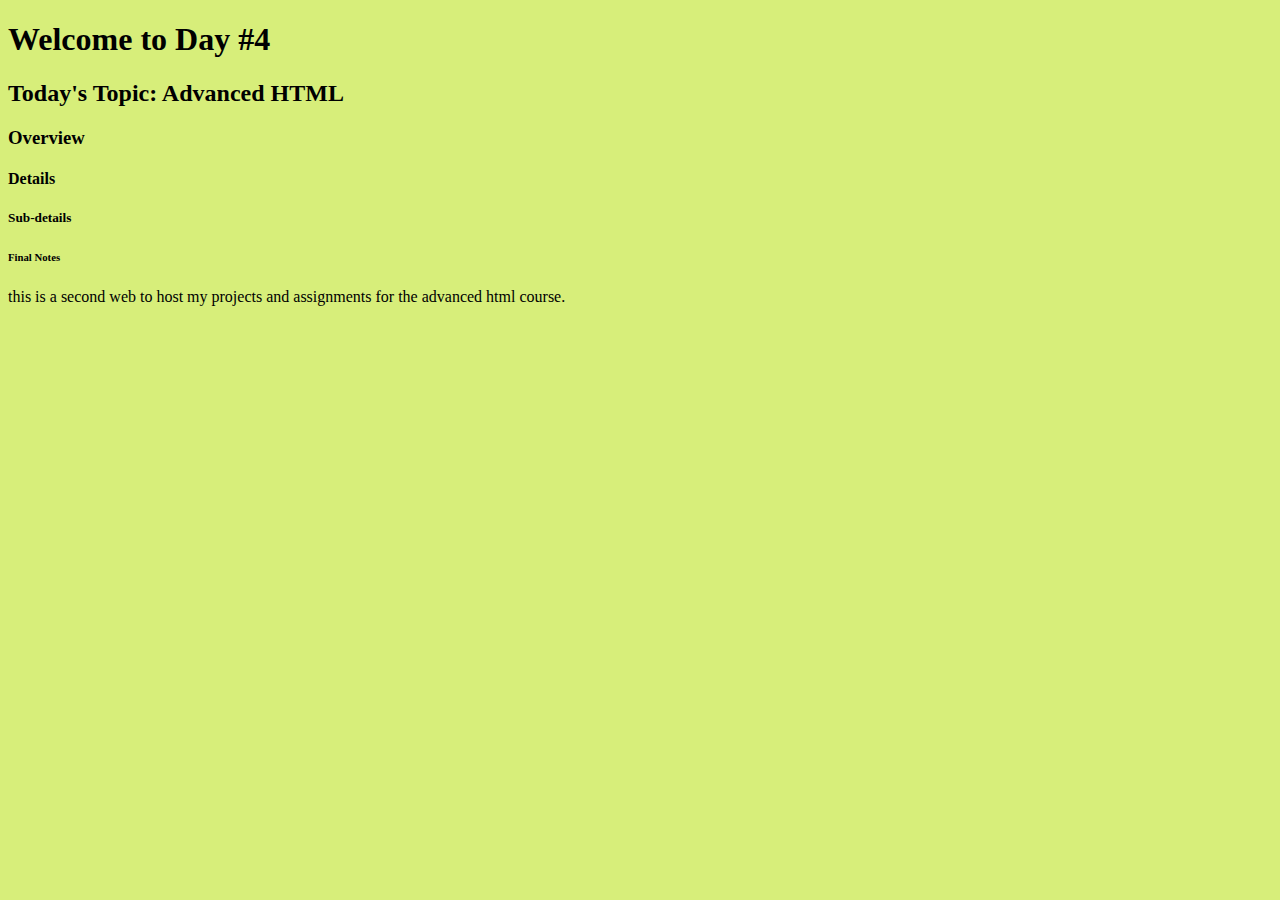
<file: Day1_HTML_Struture/index.html>
<!DOCTYPE html>
<html lang="en">
<head>
    <meta charset="UTF-8">
    <meta name="viewport" content="width=device-width, initial-scale=1.0">
    <title>Day #4</title>
</head>
<body style="background-color:rgb(215, 238, 122);">
    <h1>Welcome to Day #4</h1>
    <h2>Today's Topic: Advanced HTML</h2>
    <h3>Overview</h3>
    <h4>Details</h4>
    <h5>Sub-details</h5>
    <h6>Final Notes</h6>
    <p>this is a second web to host
    my projects and assignments for the advanced html course.
    </p>
    
</body>
</html>
</file>
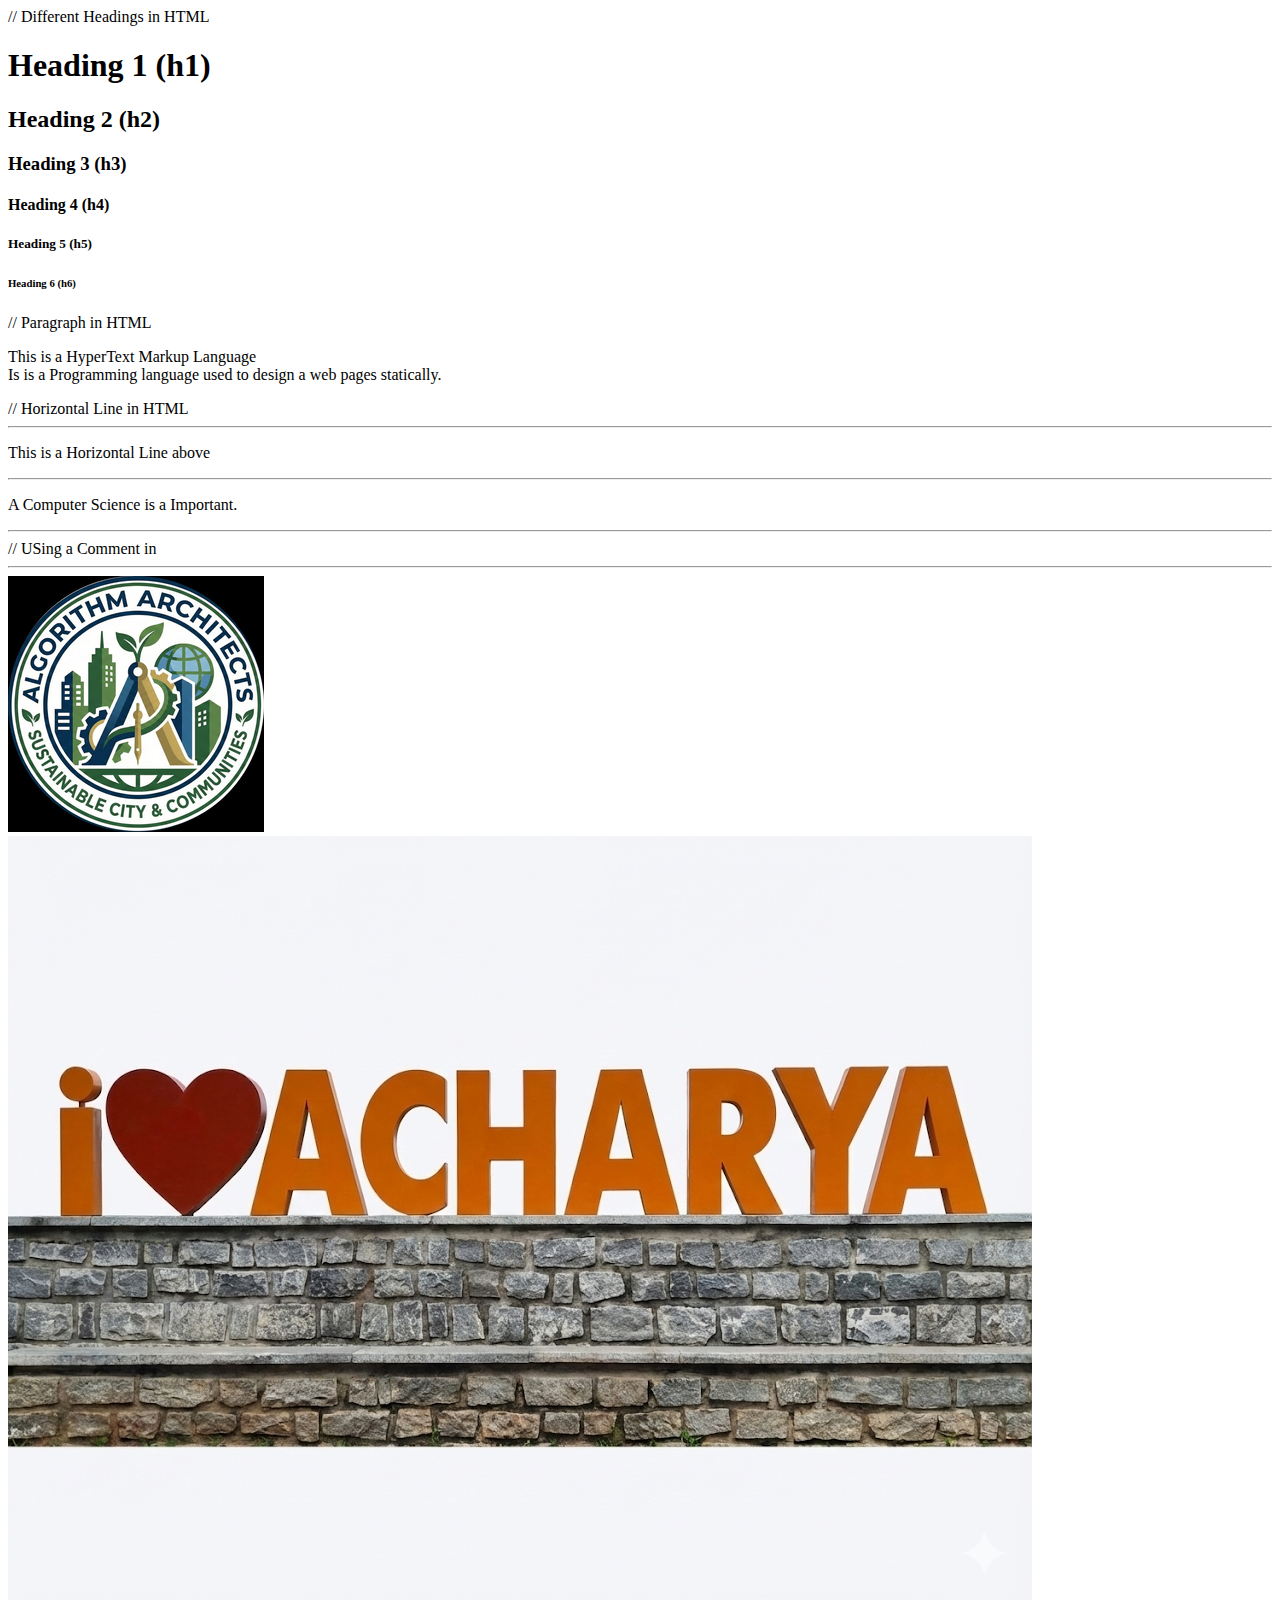
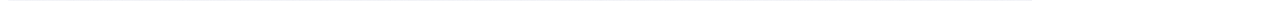
<file: Day3_Fundamental/index.html>
<!DOCTYPE html>
<html lang="en">
<head>
    <meta charset="UTF-8">
    <meta name="viewport" content="width=device-width, initial-scale=1.0">
    <title>Web Page</title>
</head>
<body>

    // Different Headings in HTML
    <h1>Heading 1 (h1)  </h1>
    <h2>Heading 2 (h2)  </h2>
    <h3>Heading 3 (h3)  </h3>
    <h4>Heading 4 (h4)  </h4>
    <h5>Heading 5 (h5)  </h5>   
    <h6>Heading 6 (h6)  </h6>


    // Paragraph in HTML
    <p> This is a HyperText Markup Language<br> Is is a Programming language used to design a web pages statically.</p>
    
    // Horizontal Line in HTML
    <hr>
    <p> This is a Horizontal Line above </p>
    <hr>
    <p> A Computer Science is a Important.</p>
    <hr> 

    // USing a Comment in 
    <br>
    <hr>
    <!-- This is a Comment in HTML -->


    <!-- Adding a Image To Web using img tag -->
    <img src="IDLT_Logo.ico">

    <img src="acharya.jpg">
</body>
</html>
</file>
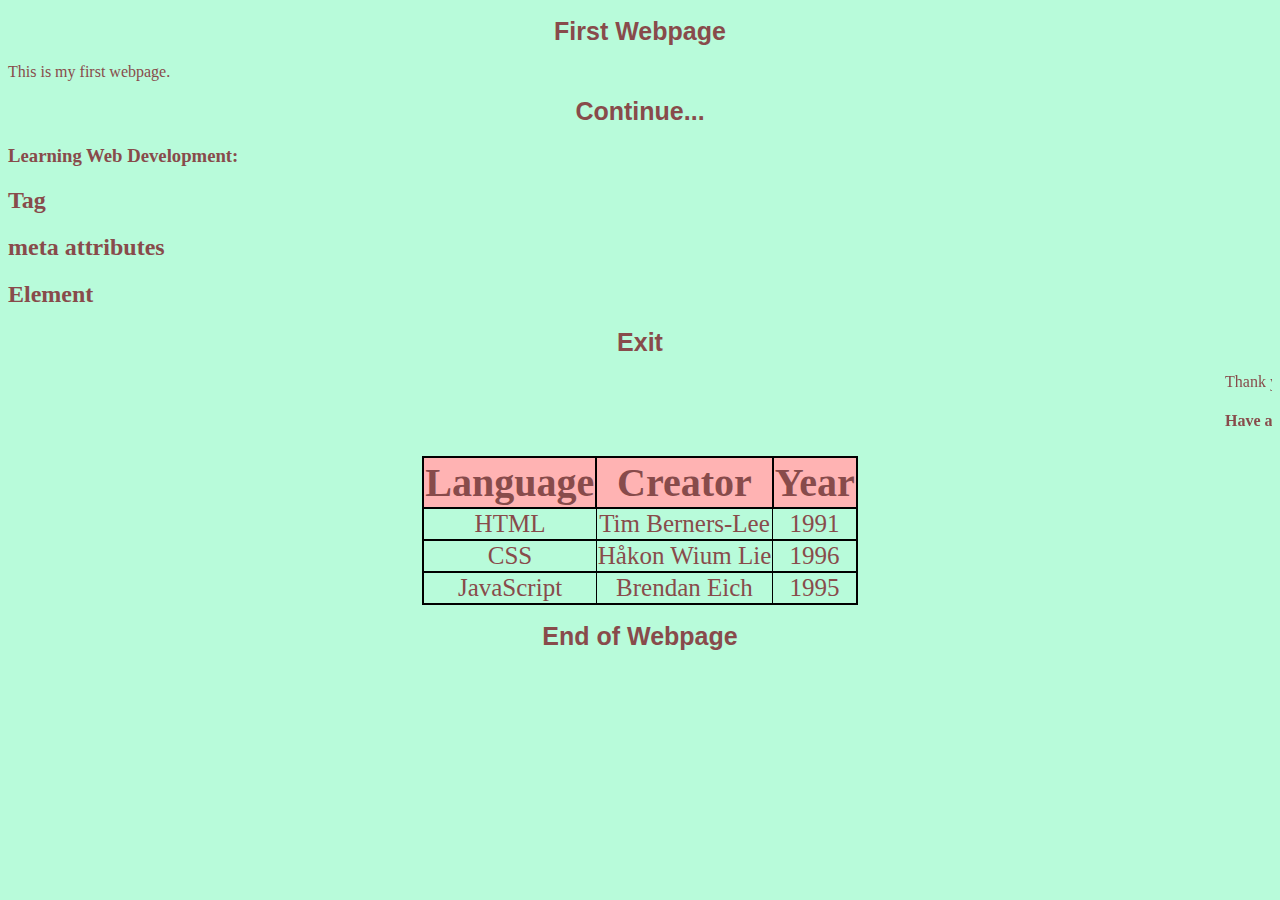
<file: Day2_HTML_Tags/File_Webpage.html>
<!DOCTYPE html>
<html lang="en">
<head>
    <meta charset="UTF-8">
    <meta name="viewport" content="width=device-width, initial-scale=1.0">
    <title>First WEB</title>
    <link rel="stylesheet"href="style.css">
    <meta name="description" content="This is a first webpage of the begginer.">
</head>
<body>
    <h1>First Webpage</h1>
    <p>This is my first webpage.</p>
    <h1>Continue...</h1>
    <h3>Learning Web Development:</h3>
    <h2>Tag</h2>
    <h2>meta attributes</h2>
    <h2>Element</h2>
    <h1>Exit</h1>
    <marquee dir="left">
        Thank you for using HTML.
        <h4>Have a nice day!</h4>
    </marquee>
    <table border="2">
        <tr>
            <th>Language</th>
            <th>Creator</th>
            <th>Year</th>
        </tr>
        <tr>
            <td>HTML</td>
            <td>Tim Berners-Lee</td>
            <td>1991</td>
        </tr>
        <tr>
            <td>CSS</td>
            <td>Håkon Wium Lie</td>
            <td>1996</td>
        </tr>
        <tr>
            <td>JavaScript</td>
            <td>Brendan Eich</td>
            <td>1995</td>
        </tr>
    </table>
    <script src="script.js"></script>
    <h1>End of Webpage</h1>
</body>
</html>
</file>
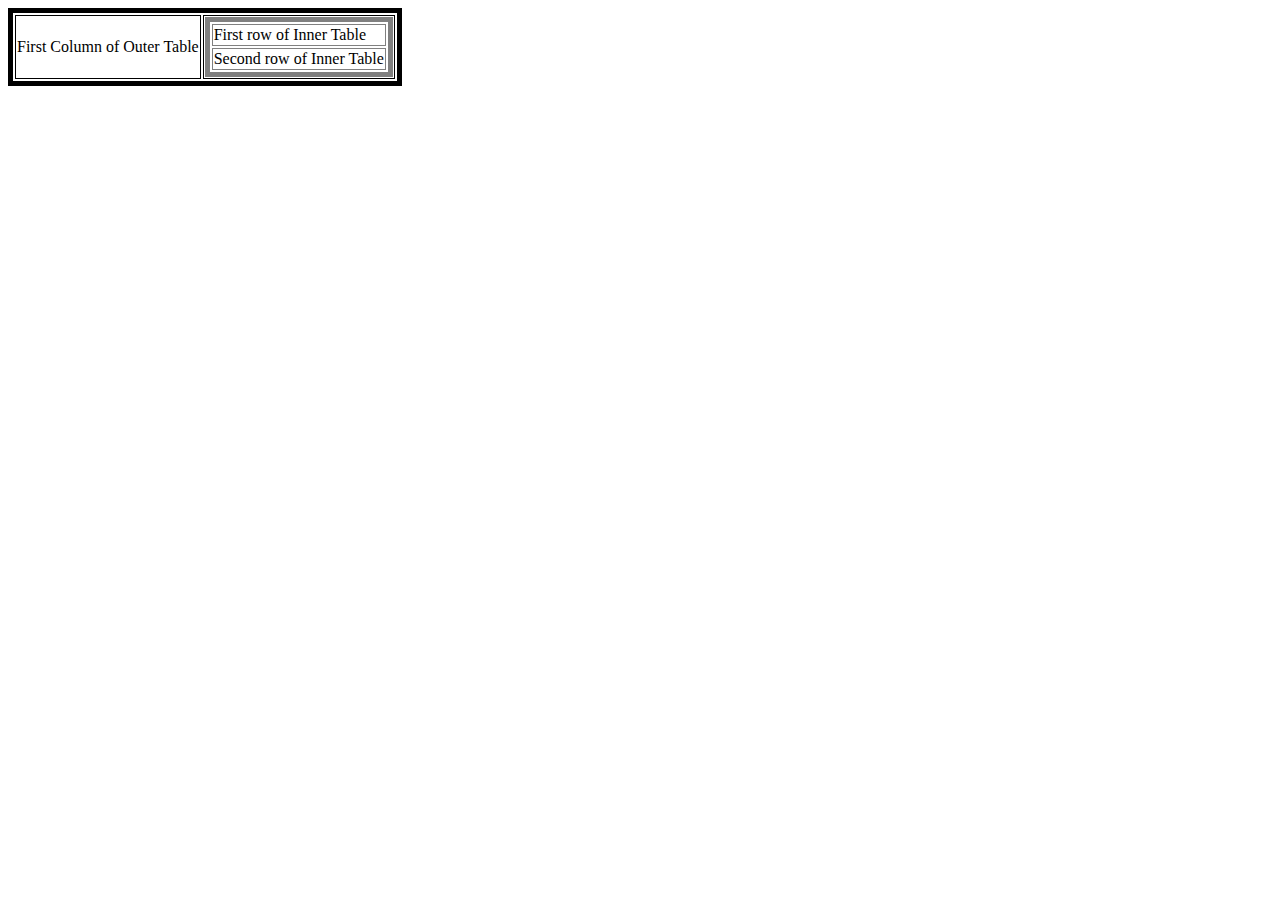
<file: Day4_HTML_Table/10.html>
<!-- index.html -->
<!DOCTYPE html>
<html>
<body>
    <table border=5 bordercolor=black>
        <tr>
            <td> First Column of Outer Table </td>
            <td>
                <table border=5 bordercolor=grey>
                    <tr>
                        <td> First row of Inner Table </td>
                    </tr>
                    <tr>
                        <td> Second row of Inner Table </td>
                    </tr>
                </table>
            </td>
        </tr>
    </table>
</body>
</html>
</file>
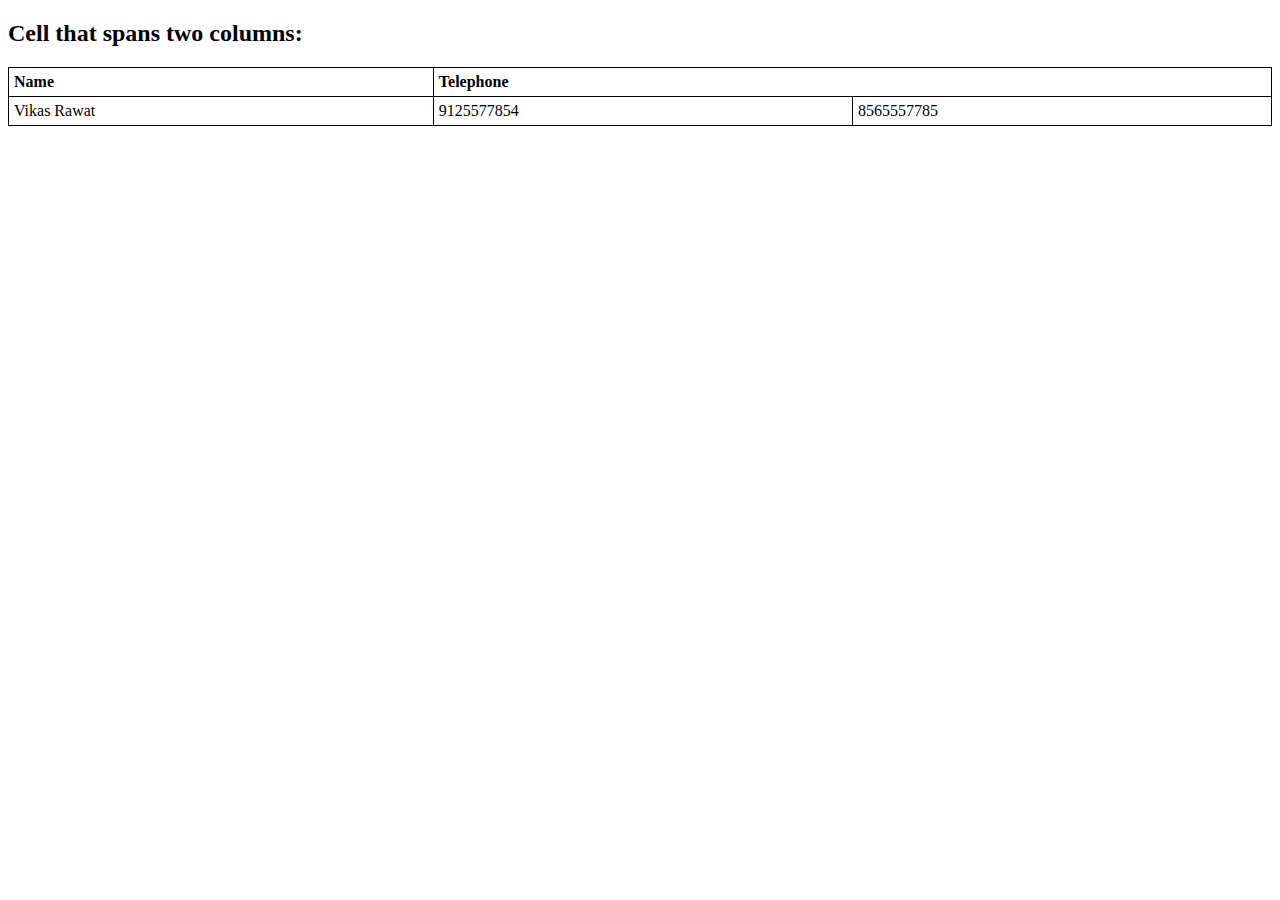
<file: Day4_HTML_Table/6.html>
<!-- index.html -->
<!DOCTYPE html>
<html>
<head>
    <style>
        table,
        th,
        td {
            border: 1px solid black;
            border-collapse: collapse;
        }
        th,
        td {
            padding: 5px;
            text-align: left;
        }
    </style>
</head>
<body>
    <h2>Cell that spans two columns:</h2>
    <table style="width:100%">
        <tr>
            <th>Name</th>
            <th colspan="2">Telephone</th>
        </tr>
        <tr>
            <td>Vikas Rawat</td>
            <td>9125577854</td>
            <td>8565557785</td>
        </tr>
    </table>
</body>

</html>
</file>
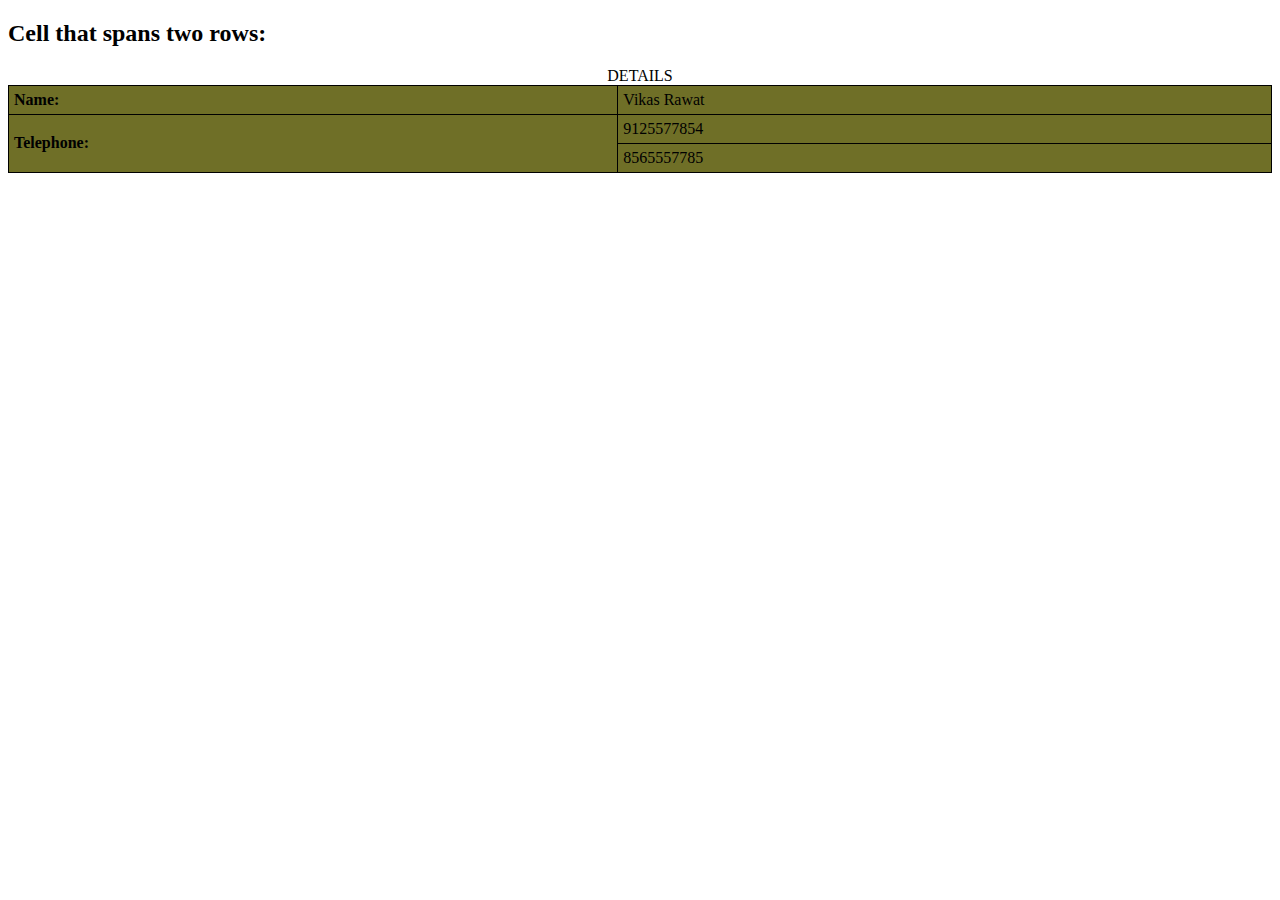
<file: Day4_HTML_Table/7.html>
<!-- index.html -->
<!DOCTYPE html>
<html>
<head>
    <style>
        table,
        th,
        td {
            border: 1px solid black;
            border-collapse: collapse;
        }
        th,
        td {
            padding: 5px;
            text-align: left;
        }
        table#t01{
            width:100%;
            background-color: #6f6f27;
        }
    </style>
</head>
<body>
    <h2>Cell that spans two rows:</h2>
    <table id="t01" style="width:100%"><caption>DETAILS</caption>
        <tr>
            <th>Name:</th>
            <td>Vikas Rawat</td>
        </tr>
        <tr>
            <th rowspan="2">Telephone:</th>
            <td>9125577854</td>
        </tr>
        <tr>
            <td>8565557785</td>
        </tr>
    </table>
</body>

</html>
</file>
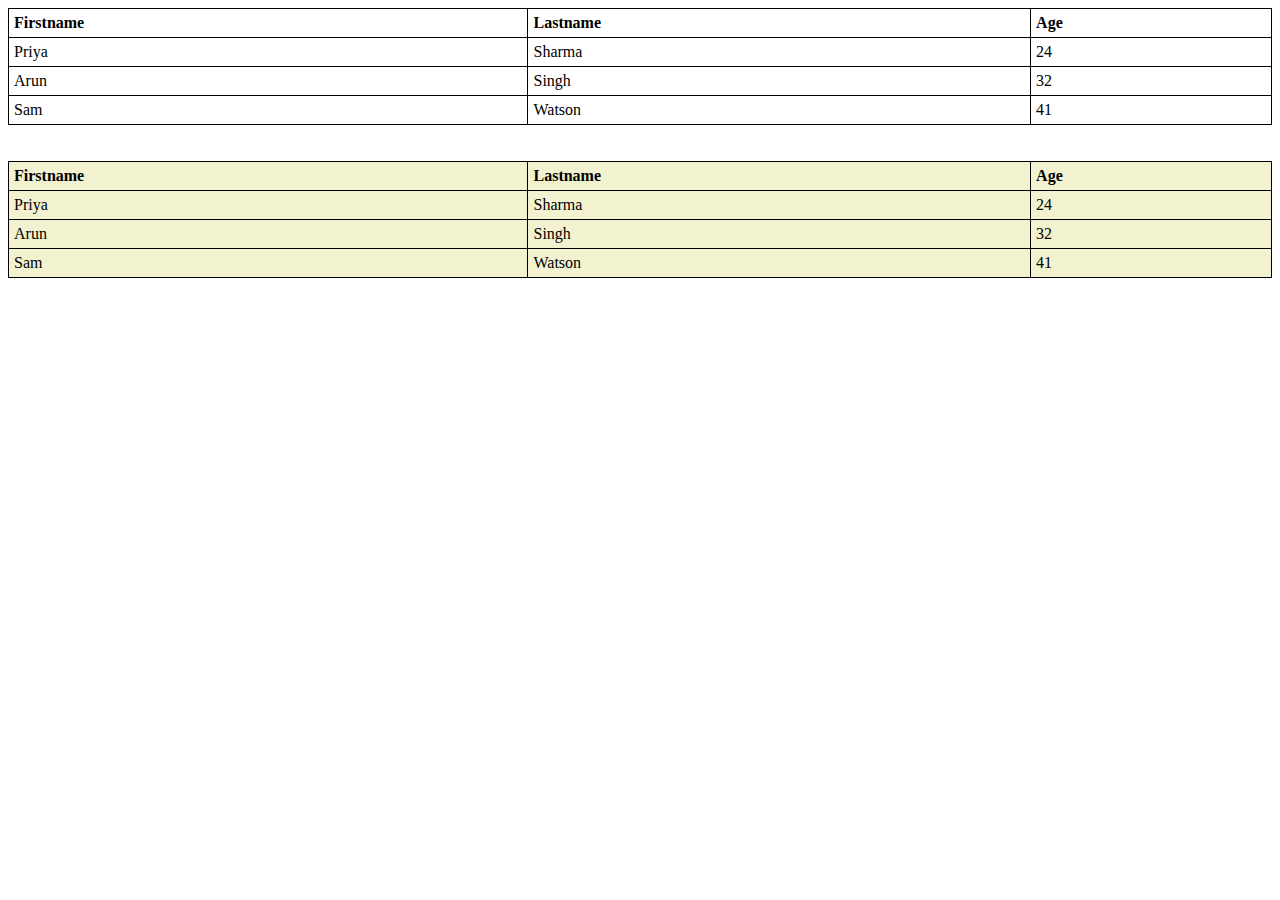
<file: Day4_HTML_Table/9.html>
<!-- index.html -->
<!DOCTYPE html>
<html>
<head>
    <style>
        table,
        th,
        td {
            border: 1px solid black;
            border-collapse: collapse;
        }
        th,
        td {
            padding: 5px;
            text-align: left;
        }
        table#t01 {
            width: 100%;
            background-color: #f2f2d1;
        }
    </style>
</head>
<body>
    <table style="width:100%">
        <tr>
            <th>Firstname</th>
            <th>Lastname</th>
            <th>Age</th>
        </tr>
        <tr>
            <td>Priya</td>
            <td>Sharma</td>
            <td>24</td>
        </tr>
        <tr>
            <td>Arun</td>
            <td>Singh</td>
            <td>32</td>
        </tr>
        <tr>
            <td>Sam</td>
            <td>Watson</td>
            <td>41</td>
        </tr>
    </table>
    <br />
    <br />
    <table id="t01">
        <tr>
            <th>Firstname</th>
            <th>Lastname</th>
            <th>Age</th>
        </tr>
        <tr>
            <td>Priya</td>
            <td>Sharma</td>
            <td>24</td>
        </tr>
        <tr>
            <td>Arun</td>
            <td>Singh</td>
            <td>32</td>
        </tr>
        <tr>
            <td>Sam</td>
            <td>Watson</td>
            <td>41</td>
        </tr>
    </table>
</body>

</html>
</file>
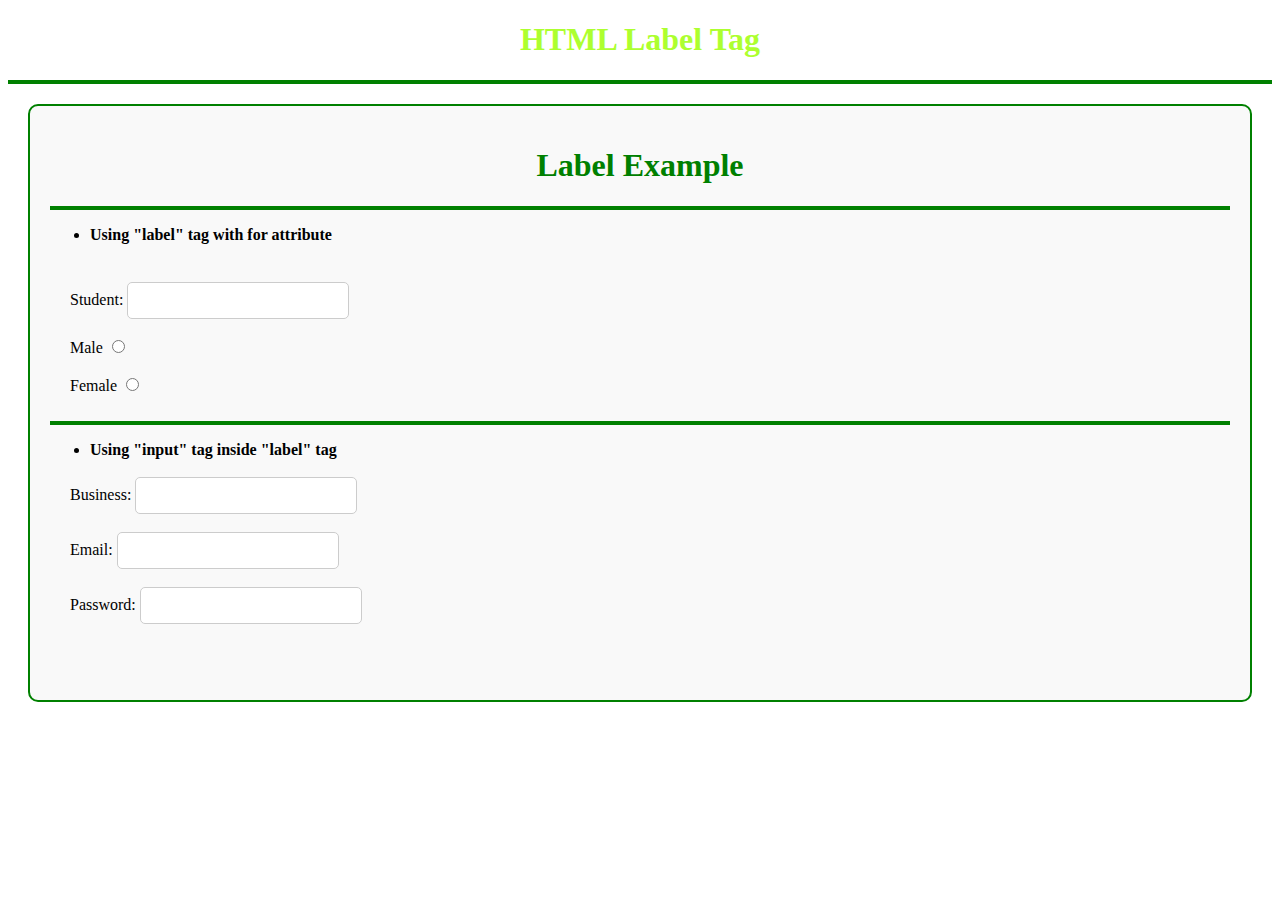
<file: HTML_Form/label.html>
<!DOCTYPE html>
<html lang="en">
<head>
    <meta charset="UTF-8">
    <meta name="viewport" content="width=device-width, initial-scale=1.0">
    <title>Document</title>
    <style>
        body {
            background-color: white;
        }
        h1 {
            color: green;
            text-align: center;
        }

        hr {
            border: 2px solid green;
        }
        form {
            margin: 20px;
            padding: 20px;
            border: 2px solid green;
            border-radius: 10px;
            background-color: #f9f9f9;
        }
        dl {
            margin-bottom: 20px;
        }
        dt {
            font-weight: bold;
        }

        dd {
            margin-left: 20px;
        }

        input[type="text"],
        input[type="email"],
        input[type="password"] {
            width: 200px;
            padding: 10px;
            margin-right: 10px;
            border: 1px solid #ccc;
            border-radius: 5px;
        }


        input[type="radio"] {
            margin-right: 5px;
        }
    </style>
</head>
<body>
    <h1 style="color: greenyellow;" align="center">HTML Label Tag</h1><hr>
    <form>
        <h1>Label Example</h1><hr>

        <dl>
            
        <dt><ul><li>Using "label" tag with for attribute</li></ul></dl><dt><br>

        <dd><label for="Student">Student:
        </label>
        <input type="text" id="Student" name="Student"><br></dd><br>

        <dd><label for="Student">Male</label>
        <input type="radio" id="Student" name="gender" value="male"></dd><br>

        <dd><label for="Student">Female</label>
        <input type="radio" id="Student" name="gender" value="female"></dd><br>

        </dl>

        <hr>
        <dl>

        <dt><ul><li>Using "input" tag inside "label" tag </li></ul></dt><br>

        <dd><label>Business:
            <input type="text" name="business">
        </label><br></dd><br>

        <dd><label>Email:
            <input type="email" name="email">
        </label><br></dd><br>

        <dd><label>Password:
            <input type="password" name="password">
        </label></dd><br>
        <br>

        </dl>

    </form>
</body>
</html>
</file>
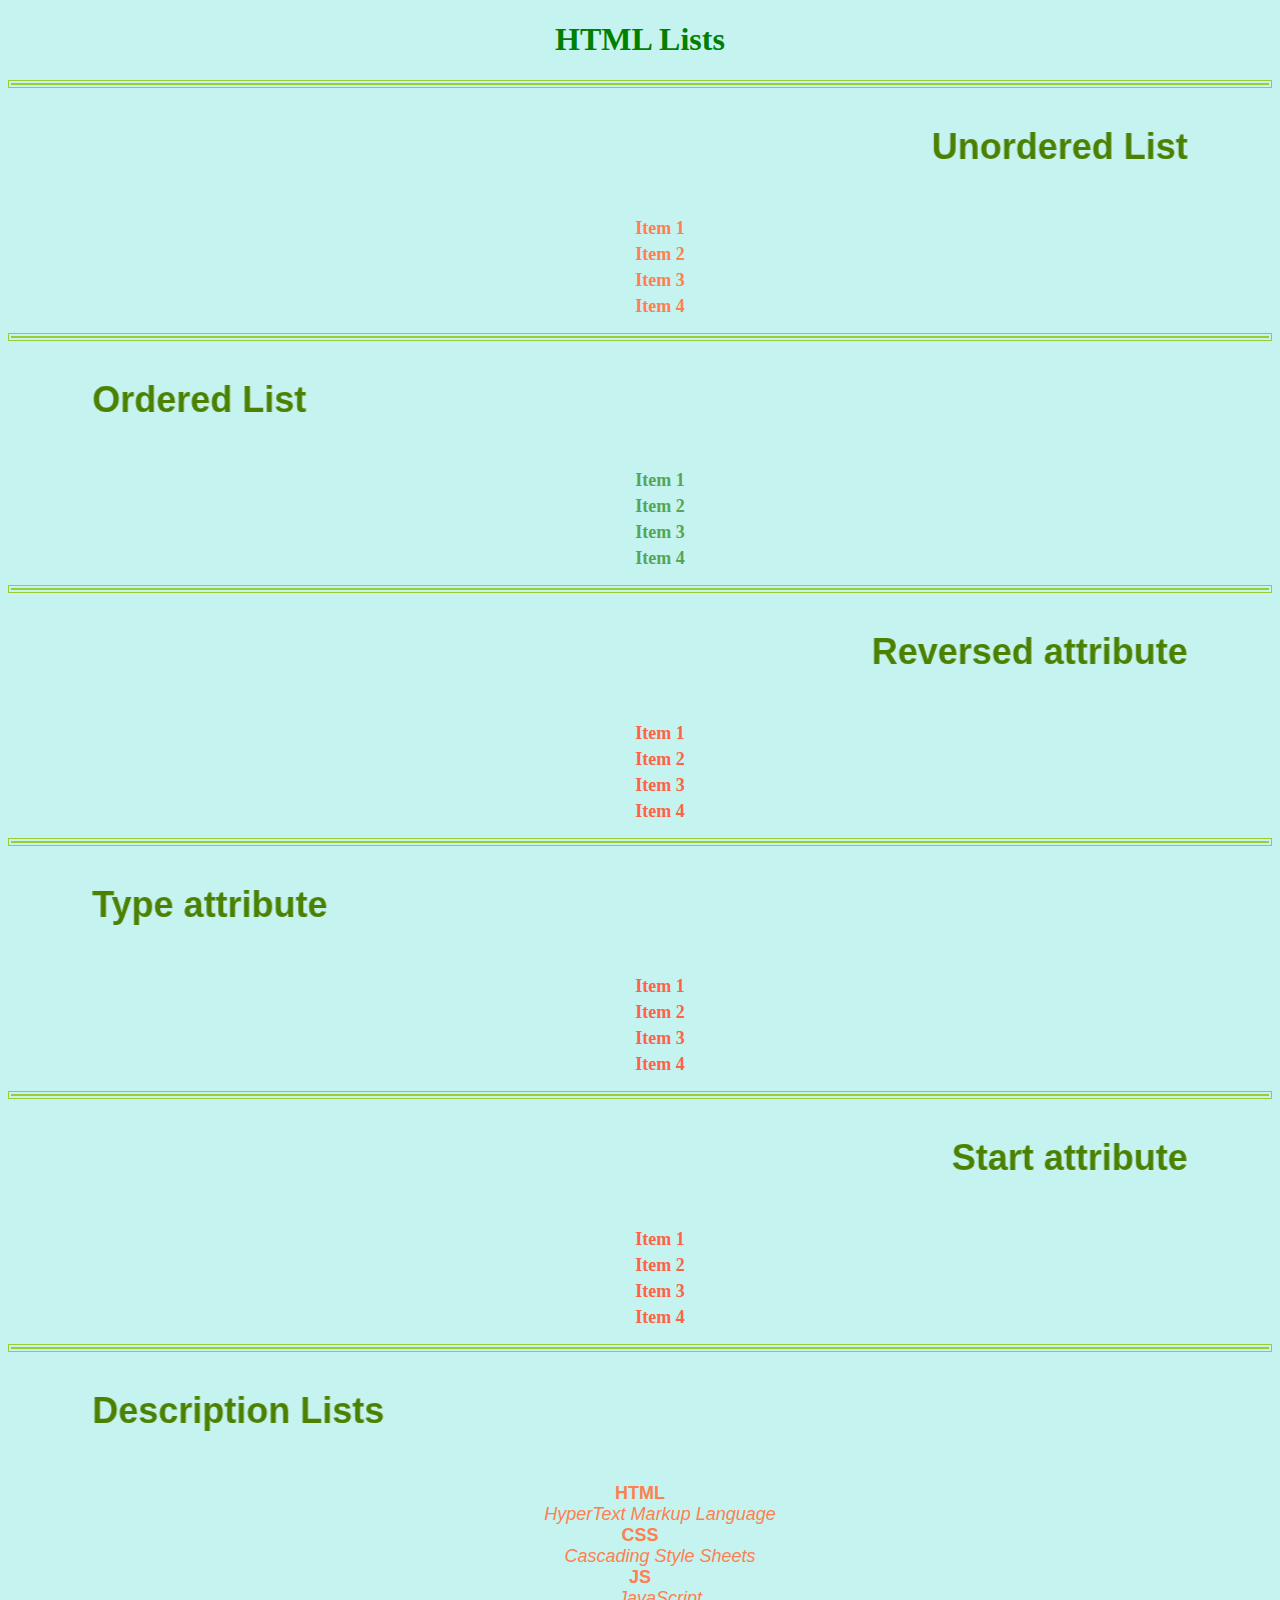
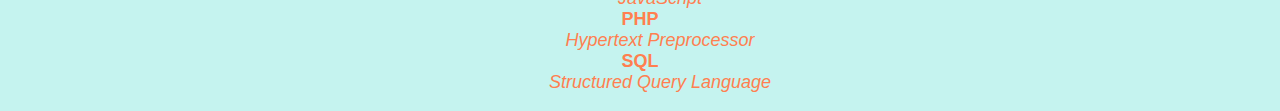
<file: HTML_lists/main.html>
<!DOCTYPE html>
<html lang="en">
<head>
    <meta charset="UTF-8">
    <meta name="viewport" content="width=device-width, initial-scale=1.0">
    <title>HTML Lists</title>
    <style>
        body {
            background-color: white;
        }
        h1 {
            color: green;
            text-align: center;
        }
        ul {
            color: coral;
        }
        ol {
            color: rgb(85, 166, 85);
        }
        ul li, ol li {
            margin: 5px 0;
            font-family:'Times New Roman', Times, serif;
            font-size: 18px;
            font-weight: bold;
            list-style-type: none;
            text-align: center;
            text-transform: capitalize;
            text-decoration: none;
            cursor: pointer;
        }
        hr {
            border-color: yellowgreen;
            border-style: double;
            border-width: 4px;
        }
        marquee {
            font-family: 'Arial Black', Gadget, sans-serif;
            font-size: 24px;
            font-weight: bold;
            color: rgb(75, 128, 0);
        }   
        dl {
            align-items: center;
            font-family: 'Verdana', Geneva, Tahoma, sans-serif;
            font-size: 18px;
            color: rgb(225,127,80);
        }
        dt {
            font-weight: bold;
            align-items: center;
            text-align: center
        }
        dd {
            font-style: italic;
            align-items: center;
            text-align: center;
        }   
    </style>
</head>
<body style="background-color: #c5f3ef;">
    <h1 align="center" style="color:green" >HTML Lists</h1>
    <hr>
    <marquee direction="left" scrollamount="10" behavior="alternate" speed="10">
    <h2>Unordered List</h2>
    </marquee>
    <ul style="color:coral;">
        <li>Item 1</li>
        <li>Item 2</li>
        <li>Item 3</li>
        <Li>Item 4</Li>
    </ul>
<hr>
    <marquee direction="right" scrollamount="10" behavior="alternate" speed="10">
    <h2>Ordered List</h2>
    </marquee>
    <ol style="color:rgb(85, 166, 85);">
        <li>Item 1</li>
        <li>Item 2</li>
        <li>Item 3</li>
        <Li>Item 4</Li>
    </ol>
    <hr>
    <marquee direction="left" scrollamount="10" behavior="alternate" speed="10">
    <h2> Reversed attribute</h2>
    </marquee>
    <ol reversed style="color:rgb(255, 99, 71);">
        <li>Item 1</li>
        <li>Item 2</li>
        <li>Item 3</li>
        <Li>Item 4</Li>
    </ol>
    <hr>
    <marquee direction="right" scrollamount="10" behavior="alternate" speed="10">
    <h2> Type attribute</h2>
    </marquee>
    <ol type="i" style="color:rgb(255, 99, 71);">
        <li>Item 1</li>
        <li>Item 2</li>
        <li>Item 3</li>
        <Li>Item 4</Li>
    </ol>
        <hr>

    <marquee direction="left" scrollamount="10" behavior="alternate" speed="10">
    <h2> Start attribute</h2>
    </marquee>
    <ol start="5" style="color:rgb(255, 99, 71);">
        <li>Item 1</li>
        <li>Item 2</li>
        <li>Item 3</li>
        <Li>Item 4</Li>
    </ol>
    <hr>

    <marquee direction="right" scrollamount="10" behavior="alternate" speed="10">
    <h2> Description Lists</h2>
    </marquee>
    <dl style="color: coral;">
        <dt>HTML</dt>
        <dd>HyperText Markup Language</dd>
        <dt>CSS</dt>
        <dd>Cascading Style Sheets</dd>
        <dt>JS</dt>
        <dd>JavaScript</dd>
        <dt>PHP</dt>
        <dd>Hypertext Preprocessor</dd>
        <dt>SQL</dt>
        <dd>Structured Query Language</dd>
    </dl>
</body>
</html>
</file>
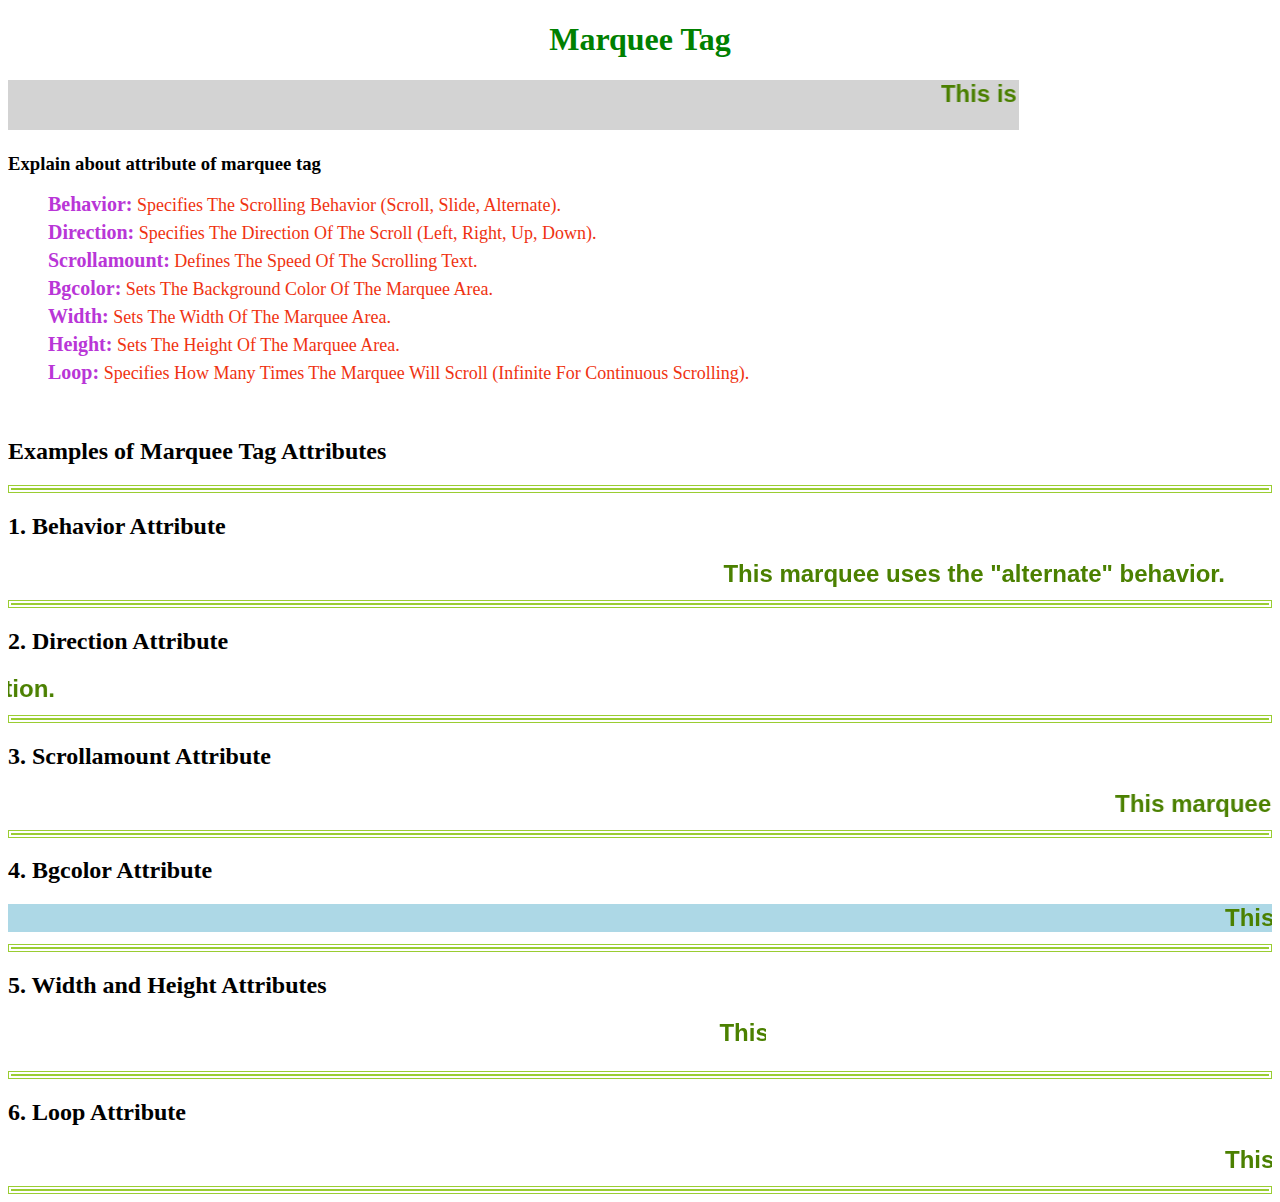
<file: HTML_lists/marquee1.html>
<!DOCTYPE html>
<html lang="en">
<head>
    <meta charset="UTF-8">
    <meta name="viewport" content="width=device-width, initial-scale=1.0">
    <title>Marquee Tag</title>
    <style>
        body {
            background-color: white;
        }
        h1 {
            color: green;
            text-align: center;
        }
        
        b {
            text-align: left;
            color: rgb(185, 54, 215);
            text-align: center;
            font-size: 20px;
            font-weight: bold;
        }

        ul {
            color: rgb(239, 51, 17);
        }
        ol {
            color: rgb(85, 166, 85);
        }
        ul li, ol li {
            margin: 5px 0;
            font-family:'Times New Roman', Times, serif;
            font-size: 18px;
            list-style-type: none;

            text-align: left;
            text-transform: capitalize;
            text-decoration: none;
            cursor: pointer;
        }
        hr {
            border-color: yellowgreen;
            border-style: double;
            border-width: 4px;
        }
        marquee {
            font-family: 'Arial Black', Gadget, sans-serif;
            font-size: 24px;
            font-weight: bold;
            color: rgb(75, 128, 0);
        }           
    
    
    </style>
</head>
<body>
    <h1 style="color:green" align="center">Marquee Tag</h1>
    <marquee behavior="scroll" direction="left" scrollamount="10" bgcolor="lightgrey" width="80%" height="50px" loop="infinite">
        This is a sample scrolling text using the &lt;marquee&gt; tag!
    </marquee>
    <br>
    <h3> Explain about attribute of marquee tag</h3>
    <ul>
        <li><b>behavior:</b> Specifies the scrolling behavior (scroll, slide, alternate).</li>
        <li><b>direction:</b> Specifies the direction of the scroll (left, right, up, down).</li>
        <li><b>scrollamount:</b> Defines the speed of the scrolling text.</li>
        <li><b>bgcolor:</b> Sets the background color of the marquee area.</li>
        <li><b>width:</b> Sets the width of the marquee area.</li>
        <li><b>height:</b> Sets the height of the marquee area.</li>
        <li><b>loop:</b> Specifies how many times the marquee will scroll (infinite for continuous scrolling).</li>
    </ul>
    <br>
    <!-- Example for each attribute of marquee tag -->
     <h2>Examples of Marquee Tag Attributes</h2>
     <hr>
     <h2>1. Behavior Attribute</h2>
     <marquee behavior="alternate" direction="left" speed="30">
        This marquee uses the "alternate" behavior.
        </marquee>
        <hr>
        <h2>2. Direction Attribute</h2>
        <marquee direction="right">
        This marquee uses the "right" direction.
        </marquee>
        <hr>
        <h2>3. Scrollamount Attribute</h2>      
        <marquee scrollamount="20">
        This marquee has a scroll amount of 20.
        </marquee>
        <hr>

        <h2>4. Bgcolor Attribute</h2>
        <marquee bgcolor="lightblue">
        This marquee has a background color of lightblue.
        </marquee>
        <hr>
        <h2>5. Width and Height Attributes</h2>
        <marquee width="60%" height="40px">
        This marquee is 60% wide and 40px tall.
        </marquee>
        <hr>

        <h2>6. Loop Attribute</h2>
        <marquee loop="infinite">
        This marquee will loop indefinitely.
        
        </marquee>
        <hr>
</body>
</html>
</file>
<file: Day2_HTML_Tags/style.css>
body{
    background-color: rgb(184, 251, 218);
    color: #884b4b;
}
h1{
    text-align: center;
    font-family: 'Segoe UI', Tahoma, Geneva, Verdana, sans-serif;
    font-size: 25px;
}
td{
    text-align: center;
    font-size: 25px;
}
table{
    margin: auto;
    border: 2px solid black;
    border-collapse: collapse;
}
tr{
    border: 2px solid black;
}
th{
    border: 2px solid black;
    font-size: 40px;
    background-color: rgb(255, 179, 179);
}
</file>
